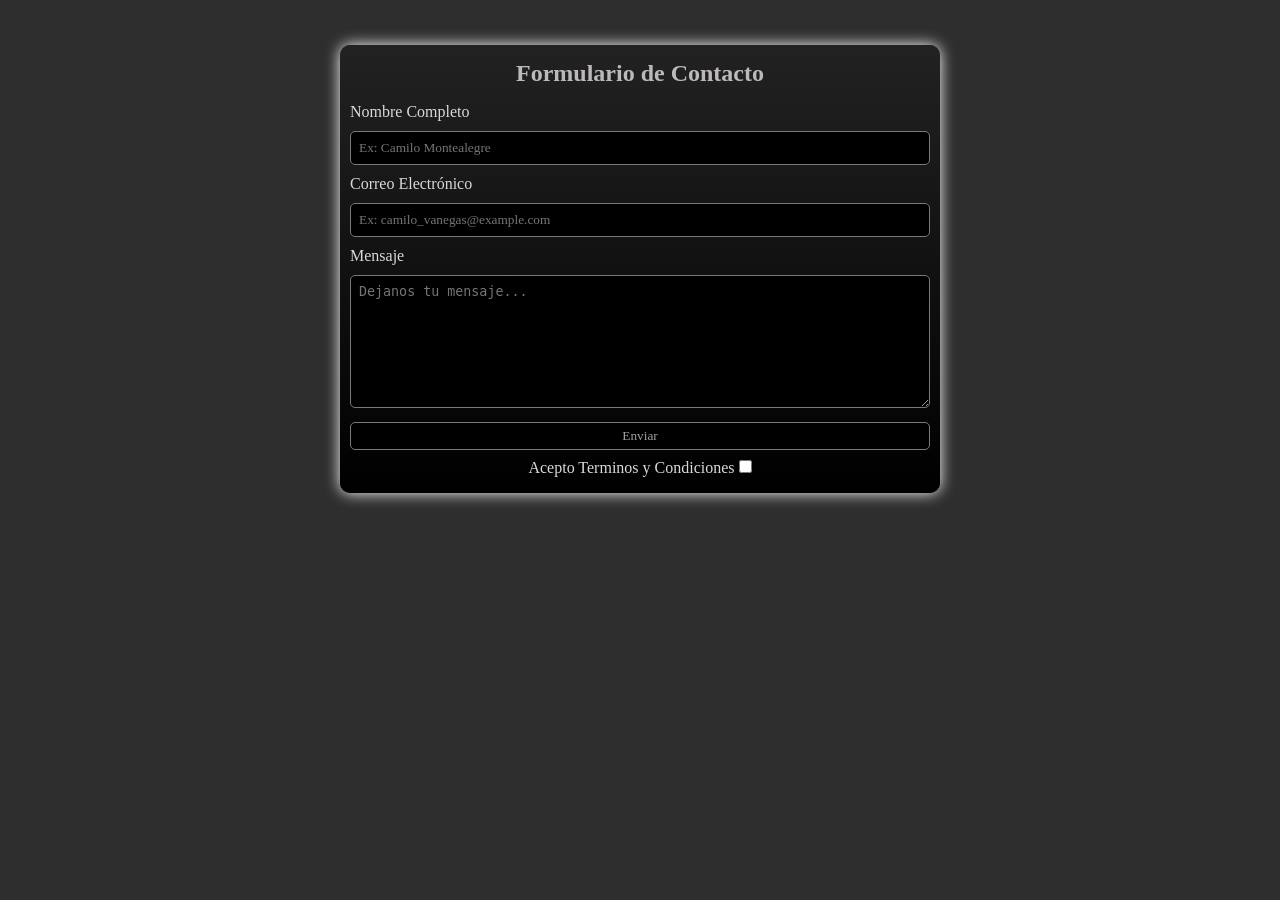
<file: Basico/Contactanos/HTML/Contacto.html>
<!DOCTYPE html>
<html lang="en">
<head>
    <meta charset="UTF-8">
    <meta name="viewport" content="width=device-width, initial-scale=1.0">
    <title>Contactanos</title>
    <link rel="stylesheet" href="../CSS/contacto.css">
    <link rel="icon" href="/../Image/Colombia.png" type="image/png">
</head>
<body class="fondo">
    <form class="cuerpo">
        <h1 class="encabezado"> Formulario de Contacto</h1>
        <label>Nombre Completo
            <input type="text" placeholder="Ex: Camilo Montealegre">
        </label>
        <label>Correo Electrónico
            <input type="email" placeholder="Ex: camilo_vanegas@example.com">
        </label>
        <label>Mensaje
            <textarea row="10" placeholder="Dejanos tu mensaje..."></textarea>
        </label>
        <button type="submit">Enviar</button>
        <div class="terminos">
            <label> Acepto Terminos y Condiciones
                <input type="checkbox" class="terminos" required>
            </label>
        </div>
    </form>
</body>
</html>
</file>
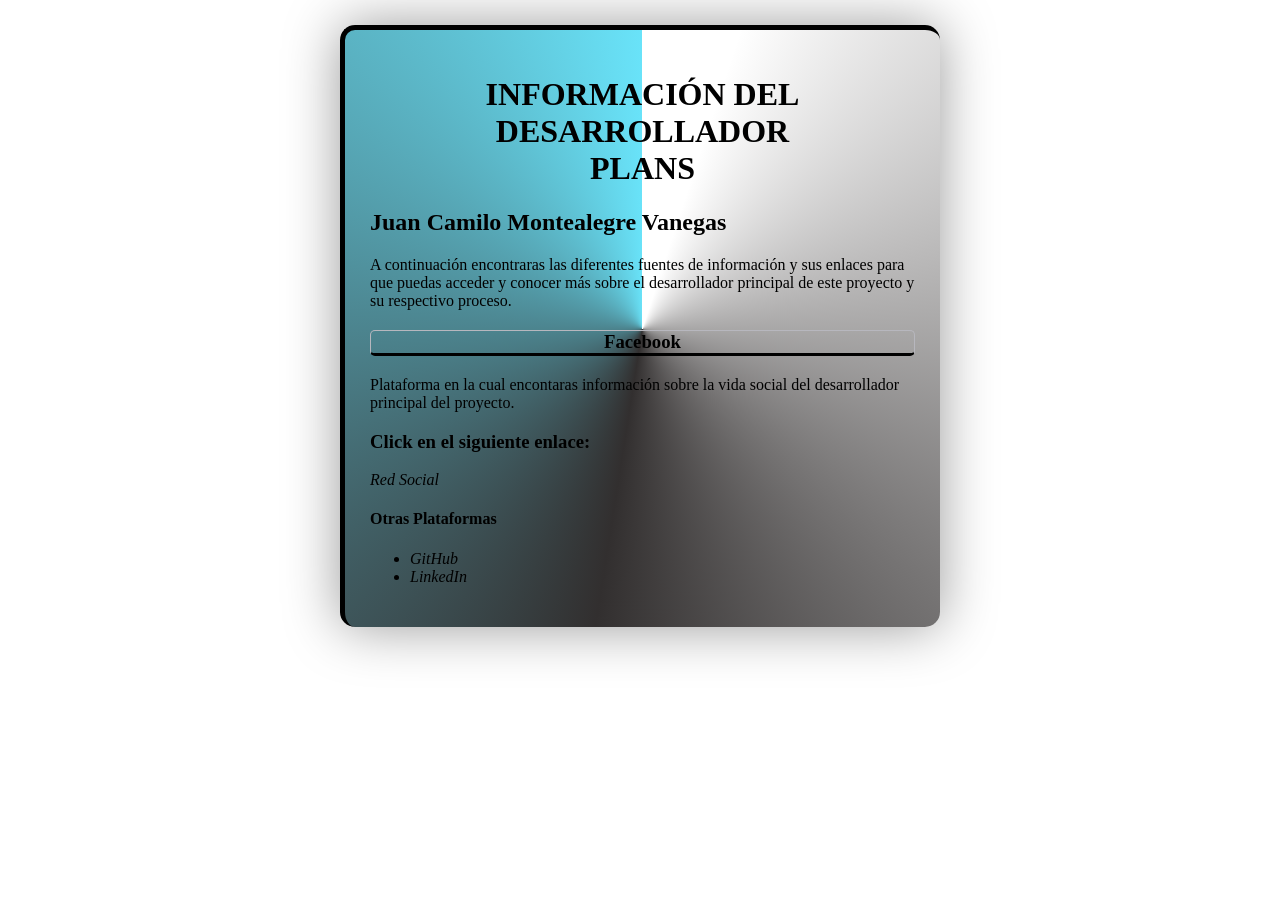
<file: Basico/Redes/HTML/Enlace_2.html>
<!DOCTYPE html>
<html lang="en">
<head>
    <link rel="icon" href="/../Image/Colombia.png" type="image/png">
    <meta charset="UTF-8">
    <meta name="viewport" content="width=device-width, initial-scale=1.0">
    <title>Enlaces</title>
    <link rel="stylesheet" href="../CSS/cambios.css">
</head>
<body>
    <div class="cuerpo">
        <h1 class  ="one">INFORMACIÓN DEL DESARROLLADOR <spam class="two"></spam>PLANS</spam></h1>
        <h2>Juan Camilo Montealegre Vanegas</h2>
            <p> A continuación  encontraras las diferentes fuentes de información y sus enlaces para que puedas acceder y conocer más sobre el desarrollador principal de este proyecto y su respectivo proceso.</p>
        <h3 class="h3">Facebook</h3>
            <p>Plataforma en la cual encontaras información sobre la vida social del desarrollador principal del proyecto.</p>
        <h3>Click en el siguiente enlace:</h3>
            <a class="facebook" href="https://web.facebook.com/kwilo.montealegrevanegas" target="_blank">Red Social</a>
        <h4>Otras Plataformas</h4>
        <ul>
            <li><a class="github" href="Enlace_3.html">GitHub</a></li>
            <li><a class="linkedin"href="Enlaces.html">LinkedIn</a></li>
        </ul>
    </div>

</body>
</html>
</file>
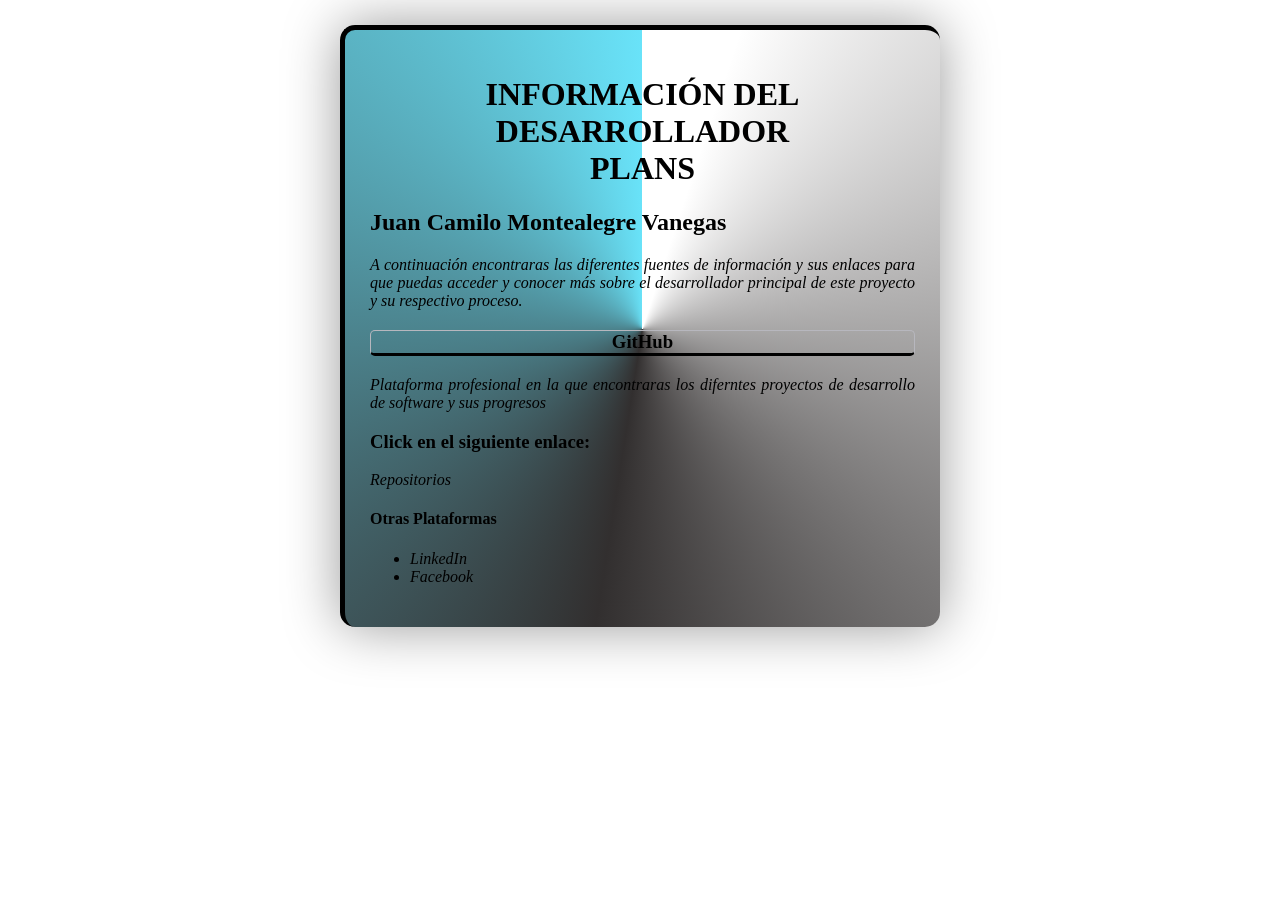
<file: Basico/Redes/HTML/Enlace_3.html>
<!DOCTYPE html>
<html lang="en">
<head>
    <link rel="icon" href="/../Image/Colombia.png" type="image/png">
    <meta charset="UTF-8">
    <meta name="viewport" content="width=device-width, initial-scale=1.0">
    <title>Enlaces</title>
    <link rel="stylesheet" href="../CSS/cambios.css">
</head>
<body>
    <div class="cuerpo" > 
        <h1 class  ="one">INFORMACIÓN DEL DESARROLLADOR <spam class="two"></spam>PLANS</spam></h1>
        <h2>Juan Camilo Montealegre Vanegas</h2>
            <p class="p"> A continuación  encontraras las diferentes fuentes de información y sus enlaces para que puedas acceder y conocer más sobre el desarrollador principal de este proyecto y su respectivo proceso.</p>
        <h3 class="h3">GitHub</h3>
            <p class ="p">Plataforma profesional en la que encontraras los diferntes proyectos de desarrollo de software y sus progresos</p>
        <h3 class="git">Click en el siguiente enlace:</h3>
            <a class ="linkedin" href="https://github.com/github-copilot/pro/signup?utm_source=vscode" target="_blank">Repositorios</a>
        <h4 class="h4">Otras Plataformas</h4>
        <ul>
            <li><a class= "linkedin" href="Enlaces.html">LinkedIn</a></li>
            <li><a class= "facebook" href="Enlace_2.html">Facebook</a></li> 
        </ul>
    </div>
</body>
</html>
</file>
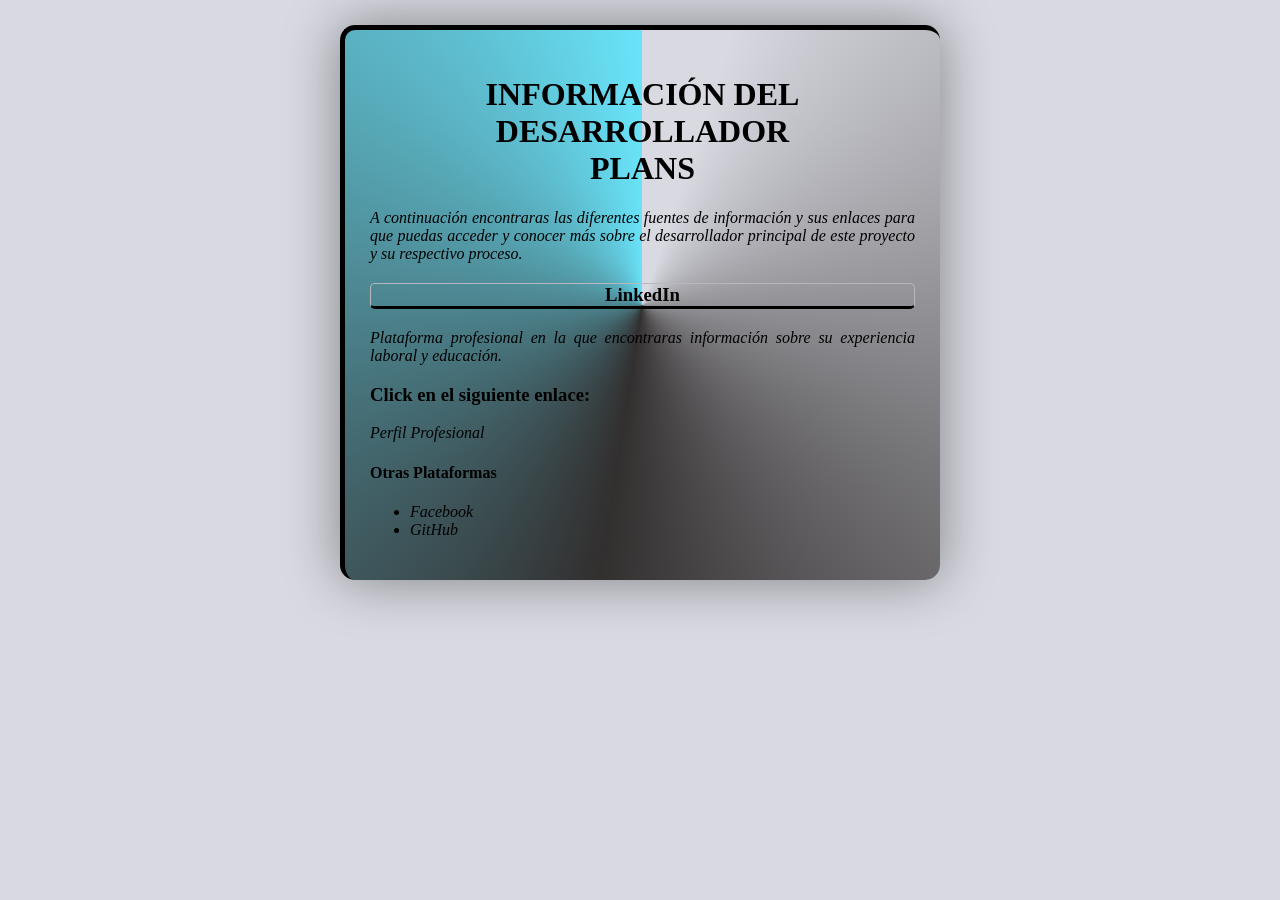
<file: Basico/Redes/HTML/Enlaces.html>
<!DOCTYPE html>
<html lang="en">
<head>
    <link rel="icon" href="/../Image/Colombia.png" type="image/png">
    <meta charset="UTF-8">
    <meta name="viewport" content="width=device-width, initial-scale=1.0">
    <title>Enlaces</title>
    <link rel="stylesheet" href="../CSS/cambios.css">
</head>
<body class="fondo">
    <div class="cuerpo">
        <h1 class  ="one">INFORMACIÓN DEL DESARROLLADOR <spam class="two"></spam>PLANS</spam></h1>
            <p class="p"> A continuación  encontraras las diferentes fuentes de información y sus enlaces para que puedas acceder y conocer más sobre el desarrollador principal de este proyecto y su respectivo proceso.</p>
        <h3 class="h3">LinkedIn</h3>
            <p class="p">Plataforma profesional en la que encontraras información sobre su experiencia laboral y educación.</p>
        <h3 class="click">Click en el siguiente enlace:</h3>
            <a class="linkedin" href="https://www.linkedin.com/in/juan-camilo-montealegre-vanegas-3848712a8/ " target="_blank">Perfil Profesional</a>
        <h4 class="h4">Otras Plataformas</h4>
        <ul>
            <li><a class="facebook" href="Enlace_2.html">Facebook</a></li>
            <li><a class="github" href="Enlace_3.html">GitHub</a></li>
        </ul>
    </div>
</body>
</html>
</file>
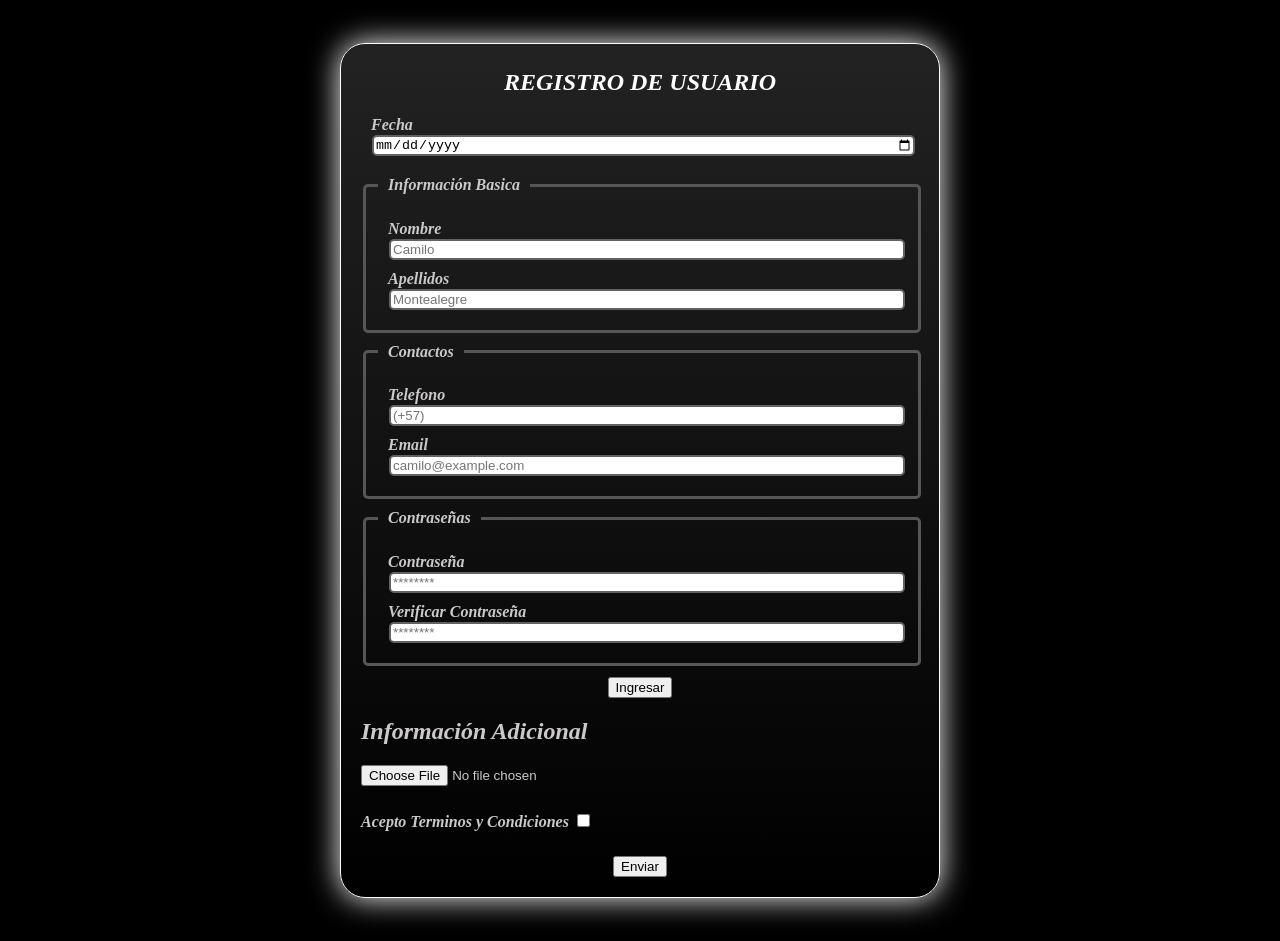
<file: Basico/Registro/HTML/Forms.html>
<!DOCTYPE html>
<html lang="en">
<head>
    <link rel="icon" href="/../Image/Colombia.png" type="image/png">
    <meta charset="UTF-8">
    <meta name="viewport" content="width=device-width, initial-scale=1.0">
    <title>Formularios</title>
    <link rel="stylesheet" href="../CSS/Forms.css">
</head>

<body class="fondo">
    <form class="cuerpo">
        <h2 class="titulo">REGISTRO DE USUARIO</h2>
        <div class="form_input">
            <label class=""> Fecha
                <input type="date" name="fecha_ingreso" required>
            </label>
        </div>
        <fieldset>
            <legend>Información Basica</legend>
            <div class="form_input">
                <label>Nombre 
                    <input type="text" placeholder="Camilo" required>
                </label>
            </div>
            <div class="form_input">
                <label>Apellidos 
                    <input type="text" placeholder="Montealegre" required>
                </label>
            </div>
        </fieldset>
        <fieldset>
            <legend>Contactos</legend>
            <div class="form_input">
                <label>Telefono
                    <input type="numerico" placeholder="(+57)" required>
                </label>
            </div>
            <div class="form_input">
                <label>Email
                    <input type="email" placeholder="camilo@example.com" required>
                </label>
            </div>
        </fieldset>
        <fieldset>
            <legend>Contraseñas</legend>
            <div class="form_input">
                <label>Contraseña
                    <input type="password" placeholder="********" required> 
                </label> 
            </div>
            <div class="form_input">
                <label> Verificar Contraseña
                    <input type="password" placeholder="********" required> 
                </label> 
            </div>
        </fieldset>
        <div class="ingresar">
            <input type="submit" value="Ingresar">
        </div>

        <h2>Información Adicional</h2>
        <div class="archivo">
            <label>
                <input type="file" name="Cargar archivo">
            </label>
        </div>
            <label>Acepto Terminos y Condiciones
                <input type="checkbox" name="terminos" required>
            </label>
        <div class="enviar">
            <input type="submit" value="Enviar">
        </div>
    </form>
</body>
</html>
</file>
<file: Basico/Contactanos/CSS/contacto.css>
.fondo{
    margin: 0px;
    padding: 25px;
    color: rgb(46, 45, 45);
    background-color: rgb(47, 46, 46);

}

.cuerpo{
    background-color:rgb(8, 8, 8);
    box-sizing: border-box;
    border-radius: 10px;
    box-shadow: 0 0 15px white;
    width: 90%;
    max-width: 600px;
    height:auto;
    padding: 10px;
    margin: 20px auto;
    background:linear-gradient(to bottom, #222,#000);
}

.encabezado{
    text-align: center;
    font-family: 'Times New Roman', Times, serif;
    font-size: 24px;
    margin-top: 5px;
    color: rgb(189, 185, 185);
}

input{
    background-color: black;
    color: rgb(189, 185, 185);
    font-family: 'Times New Roman', Times, serif;
    width: 100%;
    box-sizing: border-box;
    max-width: 600px;
    height: auto;
    margin: 10px auto;
    padding: 8px;
    border: 1px solid  rgb(124, 120, 120);
    border-radius: 5px;
    
}
textarea{
    background-color: black;
    width: 100%;
    color: rgb(189, 185, 185);
    box-sizing: border-box; 
    min-width: 100%;
    resize: vertical;
    height: auto;
    min-height: 10em;   
    margin: 10px auto;
    padding: 8px;
    border: 1px solid rgb(124, 120, 120);
    border-radius: 5px;
}
button{
    background-color: black;
    color: rgb(161, 156, 156);
    width: 100%;
    font-family: 'Times New Roman', Times, serif;
    box-sizing: border-box;
    max-width: 600px;
    height: auto;
    margin: 0px auto;
    padding: 5px;
    border: 1px solid rgb(124, 120, 120);
    border-radius: 5px;
}
label{
    color:rgb(215, 218, 221)
}
.terminos{
    width: auto;
    text-align: center
}
</file>
<file: Basico/Redes/CSS/cambios.css>
.fondo{
    box-sizing: border-box;
    background-color: rgb(216, 217, 225);
}
.cuerpo{
    box-sizing: border-box;
    max-width: 600PX;
    height: auto;
    background: conic-gradient(transparent 5%, rgb(50, 47, 47), rgb(105, 227, 249));    
    border-top: 5px solid black;
    border-left: 5px solid black;
    border-radius: 15px;
    box-shadow: 0 0 55px 0 #0006;
    margin: 25px auto;
    padding: 25PX;
}
.h1{
    text-align: center;
    font-style: italic;
}
.one{
    text-align:center;
    text-align: inline;
}
.two{
    display: block;
}
.p{
    font-family: "camilo", serif;
}
.h2{
    margin: auto;
}
.h3 {
    box-sizing: border-box;
    border: 1px solid rgb(183, 183, 190);
    margin: 20px auto;
    text-align: center;
    border-radius: 5px;
    border-bottom: black;
    border-bottom:solid;
}
.h4{
    text-decoration: none;
}
.linkedin{
    text-decoration: none;
    color: black
}
.facebook{
    text-decoration: none;
    color: black
}
.github{
    text-decoration: none;
    color: black
}   
.p{
    font-style: oblique;
    text-align: justify;
}
a{
    color: black;
    font-style:italic;
}
</file>
<file: Basico/Registro/CSS/Forms.css>
.fondo{
    background-color: black;
    padding: 15px;
}

.titulo{
    text-align: center;
    margin-top: 5px;
    color: white;
}
.cuerpo{
    box-sizing: border-box;
    width: 100%;
    background-color: rgb(68, 68, 69);
    margin: 20px auto;
    padding: 20px;
    max-width: 600px;
    border: 1px solid white;
    border-radius: 25px;
    font-style: italic;
    font-weight: bold;
    box-shadow: 0 0 30px white;
    background:linear-gradient(to bottom, #222,#000);
    color: rgb(204, 201, 201);
}

.form_input label{
    display: block;
    margin: 10px;
}

.form_input input{
    display: block;
    margin: 1px;
    width: 100%;
    border: 2px solid rgb(100, 97, 97);
    border-radius: 5px;
}
.ingresar{
    text-align:center;
    margin-top: 2%;
}
.enviar{
    text-align: center;
    margin-top: 25px;
}
.archivo{
    box-sizing: border-box;
    margin-bottom: 25px;
    
    
}
.fecha{
    width: 25%;
}
fieldset{
    box-sizing: border-box;
    width: 100%;
    border: 3px solid rgb(88, 85, 85);
    border-radius: 5px;
    
}
legend{
    box-sizing: border-box;
    padding: 10px 10px 10px 10px;
}
</file>
